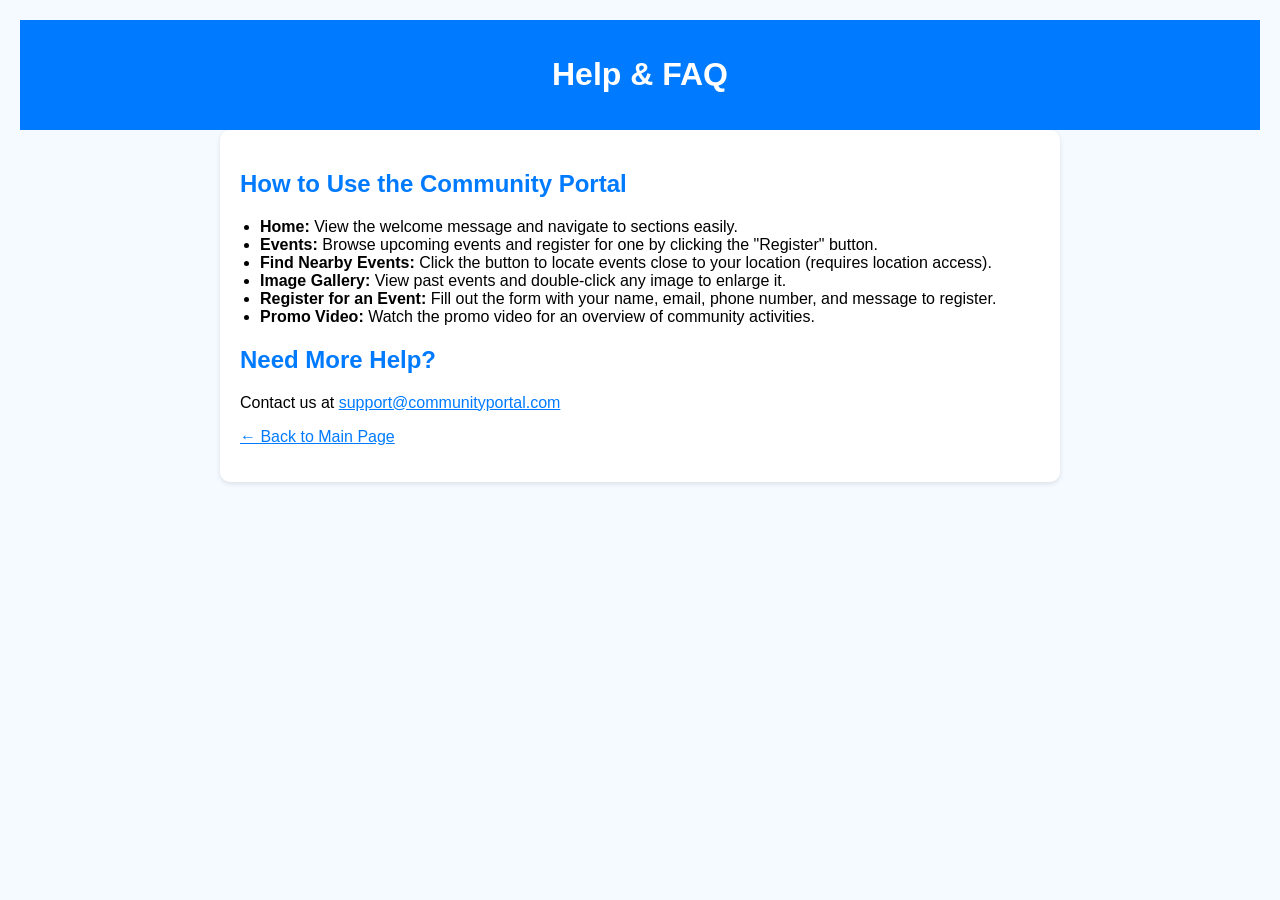
<file: java_fse/module1/help.html>
<!DOCTYPE html>
<html lang="en">
<head>
  <meta charset="UTF-8" />
  <meta name="viewport" content="width=device-width, initial-scale=1.0"/>
  <title>Help - Community Portal</title>
  <style>
    body {
      font-family: Arial, sans-serif;
      background-color: #f4faff;
      margin: 0;
      padding: 20px;
    }
    header {
      background-color: #007BFF;
      color: white;
      padding: 15px;
      text-align: center;
    }
    section {
      max-width: 800px;
      margin: auto;
      background: white;
      padding: 20px;
      border-radius: 10px;
      box-shadow: 0 2px 5px rgba(0,0,0,0.1);
    }
    h2 {
      color: #007BFF;
    }
    ul {
      padding-left: 20px;
    }
    a {
      color: #007BFF;
    }
  </style>
</head>
<body>
  <header>
    <h1>Help & FAQ</h1>
  </header>

  <section>
    <h2>How to Use the Community Portal</h2>
    <ul>
      <li><strong>Home:</strong> View the welcome message and navigate to sections easily.</li>
      <li><strong>Events:</strong> Browse upcoming events and register for one by clicking the "Register" button.</li>
      <li><strong>Find Nearby Events:</strong> Click the button to locate events close to your location (requires location access).</li>
      <li><strong>Image Gallery:</strong> View past events and double-click any image to enlarge it.</li>
      <li><strong>Register for an Event:</strong> Fill out the form with your name, email, phone number, and message to register.</li>
      <li><strong>Promo Video:</strong> Watch the promo video for an overview of community activities.</li>
    </ul>

    <h2>Need More Help?</h2>
    <p>Contact us at <a href="mailto:support@communityportal.com">support@communityportal.com</a></p>
    <p><a href="index.html">← Back to Main Page</a></p>
  </section>
</body>
</html>
</file>
